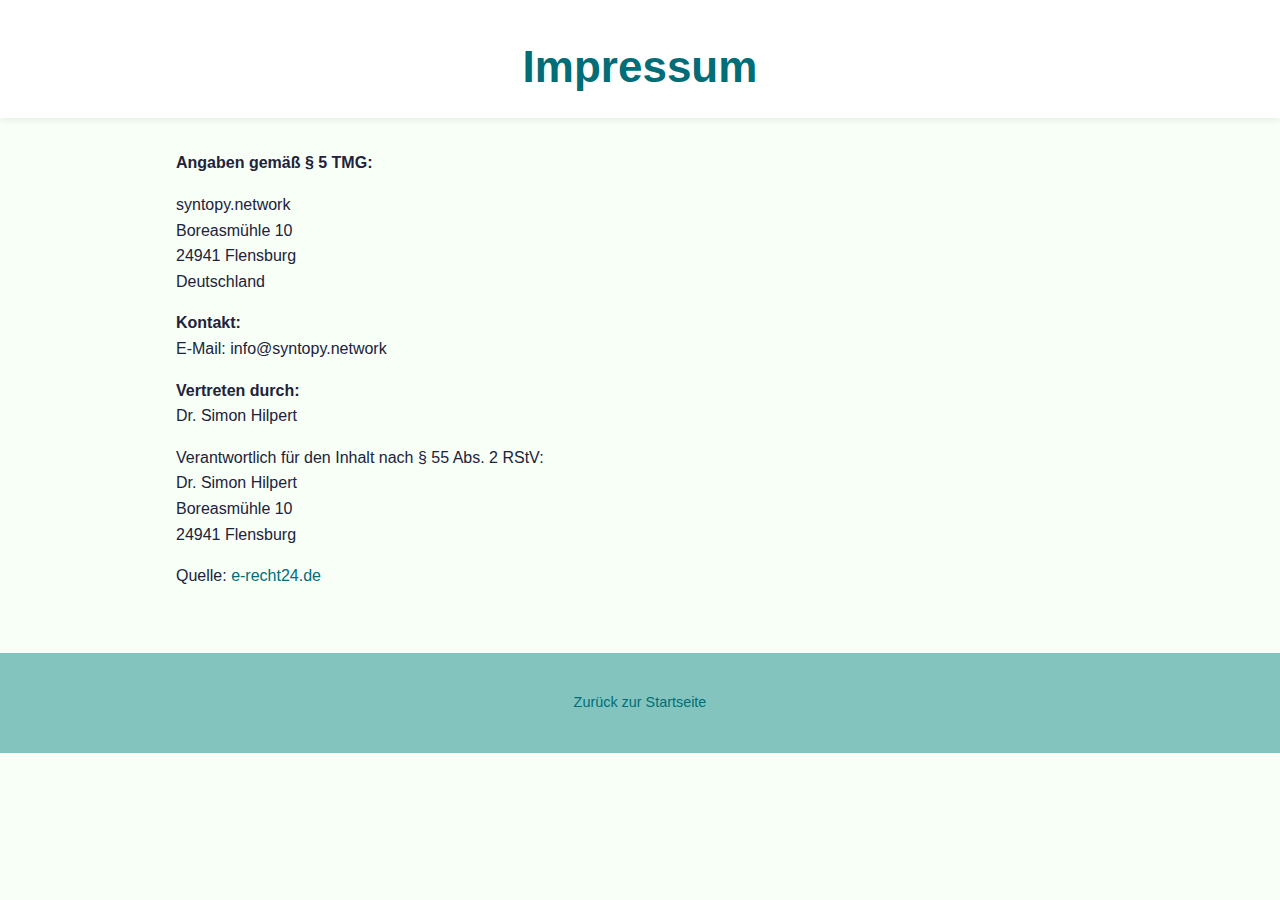
<file: impressum.html>
<!DOCTYPE html>
<html lang="de">
<head>
  <meta charset="UTF-8">
  <title>Impressum – syntopy.network</title>
  <link rel="stylesheet" href="style/style.css">
</head>
<body>
  <header>
    <h1>Impressum</h1>
  </header>
  <main>
    <p><strong>Angaben gemäß § 5 TMG:</strong></p>
    <p>
      syntopy.network<br>
      Boreasmühle 10<br>
      24941 Flensburg<br>
      Deutschland
    </p>

    <p><strong>Kontakt:</strong><br>
      E-Mail: info@syntopy.network
    </p>

    <p><strong>Vertreten durch:</strong><br>
      Dr. Simon Hilpert
    </p>

    <p>Verantwortlich für den Inhalt nach § 55 Abs. 2 RStV:<br>
      Dr. Simon Hilpert<br>
      Boreasmühle 10<br>
      24941 Flensburg<br>
    </p>

    <p>Quelle: <a href="https://www.e-recht24.de">e-recht24.de</a></p>
  </main>
  <footer>
    <p><a href="/">Zurück zur Startseite</a></p>
  </footer>
</body>
</html>
</file>
<file: style/style.css>
:root {
  --background: var(--light-bg);
  --primary: #006D77;          /* Deep teal */
  --primary-dark: #003D40;     /* Dark teal */
  --secondary: #83C5BE;        /* Soft mint */
  --secondary-dark: #5A8C89;   /* Muted mint */
  --light-bg: #F7FFF7;         /* Very light mint */
  --surface: #FFFFFF;
  --text: #22223B;             /* Deep blue-black */
  --muted: #6C757D;
  --highlight: #EDF6F9;        /* Very pale blue */
  --shadow: rgba(0, 0, 0, 0.08);
  --accent: #FFB703;           /* Warm gold accent */
}


* {
  box-sizing: border-box;
}

body {
  margin: 0;
  font-family: 'Segoe UI', Tahoma, Geneva, Verdana, sans-serif;
  background-color: var(--background);
  color: var(--text);
  line-height: 1.6;
}

a {
  color: var(--primary);
  text-decoration: none;
  transition: color 0.3s ease;
}
a:hover {
  color: var(--primary-dark);
}

.hero-image {
  width: 100%;
  height: 320px;
  object-fit: cover;
  display: block;
  margin: 0;
  filter: brightness(0.97);
}

header {
  background-color: var(--surface);
  padding: 2rem 1rem 1rem;
  box-shadow: 0 2px 8px var(--shadow);
  text-align: center;
}

.header-flex {
  display: flex;
  align-items: center;
  justify-content: center;
  gap: 1rem;
}

header h1 {
  margin: 0;
  font-weight: 700;
  font-size: 2.75rem;
  color: var(--primary);
}

header p {
  margin-top: 0.5rem;
  font-size: 1.1rem;
  color: var(--secondary);
}

nav {
  background-color: var(--surface);
  display: flex;
  justify-content: center;
  gap: 2rem;
  padding: 1rem 0;
  box-shadow: 0 1px 4px rgba(0, 0, 0, 0.07);
  position: sticky;
  top: 0;
  z-index: 100;
}

nav a {
  font-weight: 600;
  font-size: 1rem;
  padding: 0.25rem 0;
  border-bottom: 2px solid transparent;
  color: var(--secondary);
  transition: all 0.3s ease;
}
nav a:hover,
nav a:focus {
  border-bottom-color: var(--primary);
  color: var(--primary);
}

main {
  max-width: 960px;
  margin: 2rem auto 4rem;
  padding: 0 1rem;
}

section {
  margin-bottom: 3rem;
}

h2 {
  font-size: 2rem;
  margin-bottom: 1.2rem;
  color: var(--primary);
  border-left: 6px solid var(--accent);
  padding-left: 1rem;
  background: linear-gradient(to right, var(--highlight) 0%, transparent 100%);
}

ul {
  list-style: disc inside;
  color: var(--text);
  margin-top: 0.5rem;
  padding-left: 1rem;
}

button.cta {
  background-color: var(--primary);
  color: white;
  border: none;
  padding: 0.75rem 2rem;
  font-size: 1.1rem;
  border-radius: 6px;
  cursor: pointer;
  transition: background-color 0.3s ease, transform 0.2s;
  margin-top: 1rem;
}
button.cta:hover,
button.cta:focus {
  background-color: var(--primary-dark);
  transform: translateY(-2px);
  outline: none;
}

form {
  background: var(--surface);
  padding: 2rem;
  border-radius: 8px;
  box-shadow: 0 2px 12px var(--shadow);
  max-width: 500px;
  margin: 0 auto;
}

form label {
  display: block;
  margin-top: 1rem;
  font-weight: 600;
  color: var(--text);
}

form input,
form textarea {
  width: 100%;
  padding: 0.6rem;
  margin-top: 0.25rem;
  border: 1px solid var(--border);
  border-radius: 4px;
  font-size: 1rem;
  font-family: inherit;
  resize: vertical;
  transition: border-color 0.3s ease, box-shadow 0.3s;
  background: var(--surface);
  color: var(--text);
}
form input:focus,
form textarea:focus {
  border-color: var(--primary);
  box-shadow: 0 0 4px rgba(233, 84, 32, 0.18);
  outline: none;
}

#form-message {
  display: none;
  color: #b22222;
  font-weight: bold;
  margin-bottom: 1em;
  text-align: center;
}

footer {
  background-color: var(--secondary);
  color: var(--surface);
  text-align: center;
  padding: 1.5rem 1rem;
  font-size: 0.9rem;
}

.footer-flex {
  display: flex;
  align-items: center;
  justify-content: center;
  gap: 0.75rem;
}

.image-grid {
  display: grid;
  grid-template-columns: repeat(auto-fit, minmax(280px, 1fr));
  gap: 1.5rem;
  margin: 2rem 0;
}

.image-grid img {
  width: 100%;
  border-radius: 8px;
  object-fit: cover;
  height: 230px;
  box-shadow: 0 4px 12px var(--shadow);
  transition: transform 0.3s ease, box-shadow 0.3s ease;
}
.image-grid img:hover {
  transform: scale(1.04);
  box-shadow: 0 6px 16px var(--shadow);
}

@media (max-width: 600px) {
  .hero-image {
    height: 160px;
  }
  header h1 {
    font-size: 2rem;
  }
  nav {
    gap: 1rem;
  }
  h2 {
    font-size: 1.5rem;
  }
  form {
    padding: 1rem;
  }
  .header-flex,
  .footer-flex {
    flex-direction: column;
    gap: 0.5rem;
  }
}

.produkt-grid {
  display: grid;
  grid-template-columns: repeat(auto-fit, minmax(320px, 1fr));
  gap: 2em;
}

.produkt-card {
  background: #f0f7f5;
  border-radius: 14px;
  padding: 2em 1.8em 1.5em 1.8em;
  box-shadow: 0 3px 10px rgba(0,109,119,0.12);
  display: flex;
  flex-direction: column;
  align-items: center;
  text-align: center;
  transition: box-shadow 0.3s ease, transform 0.25s ease;
  text-decoration: none;
  color: inherit;
  position: relative;
  overflow: hidden;
}

.produkt-card:hover, .produkt-card:focus {
  box-shadow: 0 8px 24px rgba(0,109,119,0.22);
  transform: translateY(-3px) scale(1.03);
  z-index: 1;
}

.produkt-bild-wrapper {
  width: 230px;
  height: 160px;
  margin-bottom: 1.3em;
  border-radius: 12px;
  overflow: hidden;
  box-shadow: 0 3px 12px rgba(0,109,119,0.15);
  border: 3px solid #83C5BE;
  background: #fff;
  display: flex;
  align-items: center;
  justify-content: center;
}

.produkt-bild {
  width: 100%;
  height: 100%;
  object-fit: cover;
  border-radius: 10px;
  transition: transform 0.35s cubic-bezier(.4,2,.6,1);
}

.produkt-card:hover .produkt-bild,
.produkt-card:focus .produkt-bild {
  transform: scale(1.12);
}

.produkt-card h3 {
  color: #004d52;
  margin-bottom: 0.6em;
  font-weight: 700;
  font-size: 1.3rem;
}

.produkt-card p {
  font-size: 1.05rem;
  line-height: 1.5;
  color: #003D40;
  margin: 0;
}

.site-main {
  flex: 1 0 auto;
  display: flex;
  flex-direction: column;
  align-items: center;
  justify-content: center;
  min-height: 0; /* Try changing this to: */
  min-height: 100vh;
}

.map-frame-wrapper {
  width: 100%;
  margin-top: 0;
  padding-top: 0;
  max-width: 1700px;
  height: 70vh;
  min-height: 400px;
  display: flex;
}
.map-frame-wrapper iframe {
  width: 100%;
  height: 100%;
  border: 1px solid #ccc;
  border-radius: 8px;
  background: #fff;
  box-shadow: 0 2px 16px rgba(0,0,0,0.07);
}


#form-message {
  display: block;               /* sichtbar machen, wenn Text drin ist */
  font-weight: 700;
  text-align: center;
  margin: 1rem 0 1.5rem;
  padding: 0.75rem 1rem;
  border-radius: 8px;
  font-size: 1.1rem;
  max-width: 500px;
  margin-left: auto;
  margin-right: auto;
  box-shadow: 0 2px 8px var(--shadow);
  transition: background-color 0.3s ease, color 0.3s ease;
}

/* Erfolgsmeldung grün */
#form-message.success {
  background-color: #d7f0d3; /* helles Grün */
  color: #2e7d32;            /* dunkles Grün */
  border: 1px solid #2e7d32;
}

/* Fehlermeldung rot */
#form-message.error {
  background-color: #f9d6d5; /* helles Rot */
  color: #c62828;            /* dunkles Rot */
  border: 1px solid #c62828;
}
</file>
